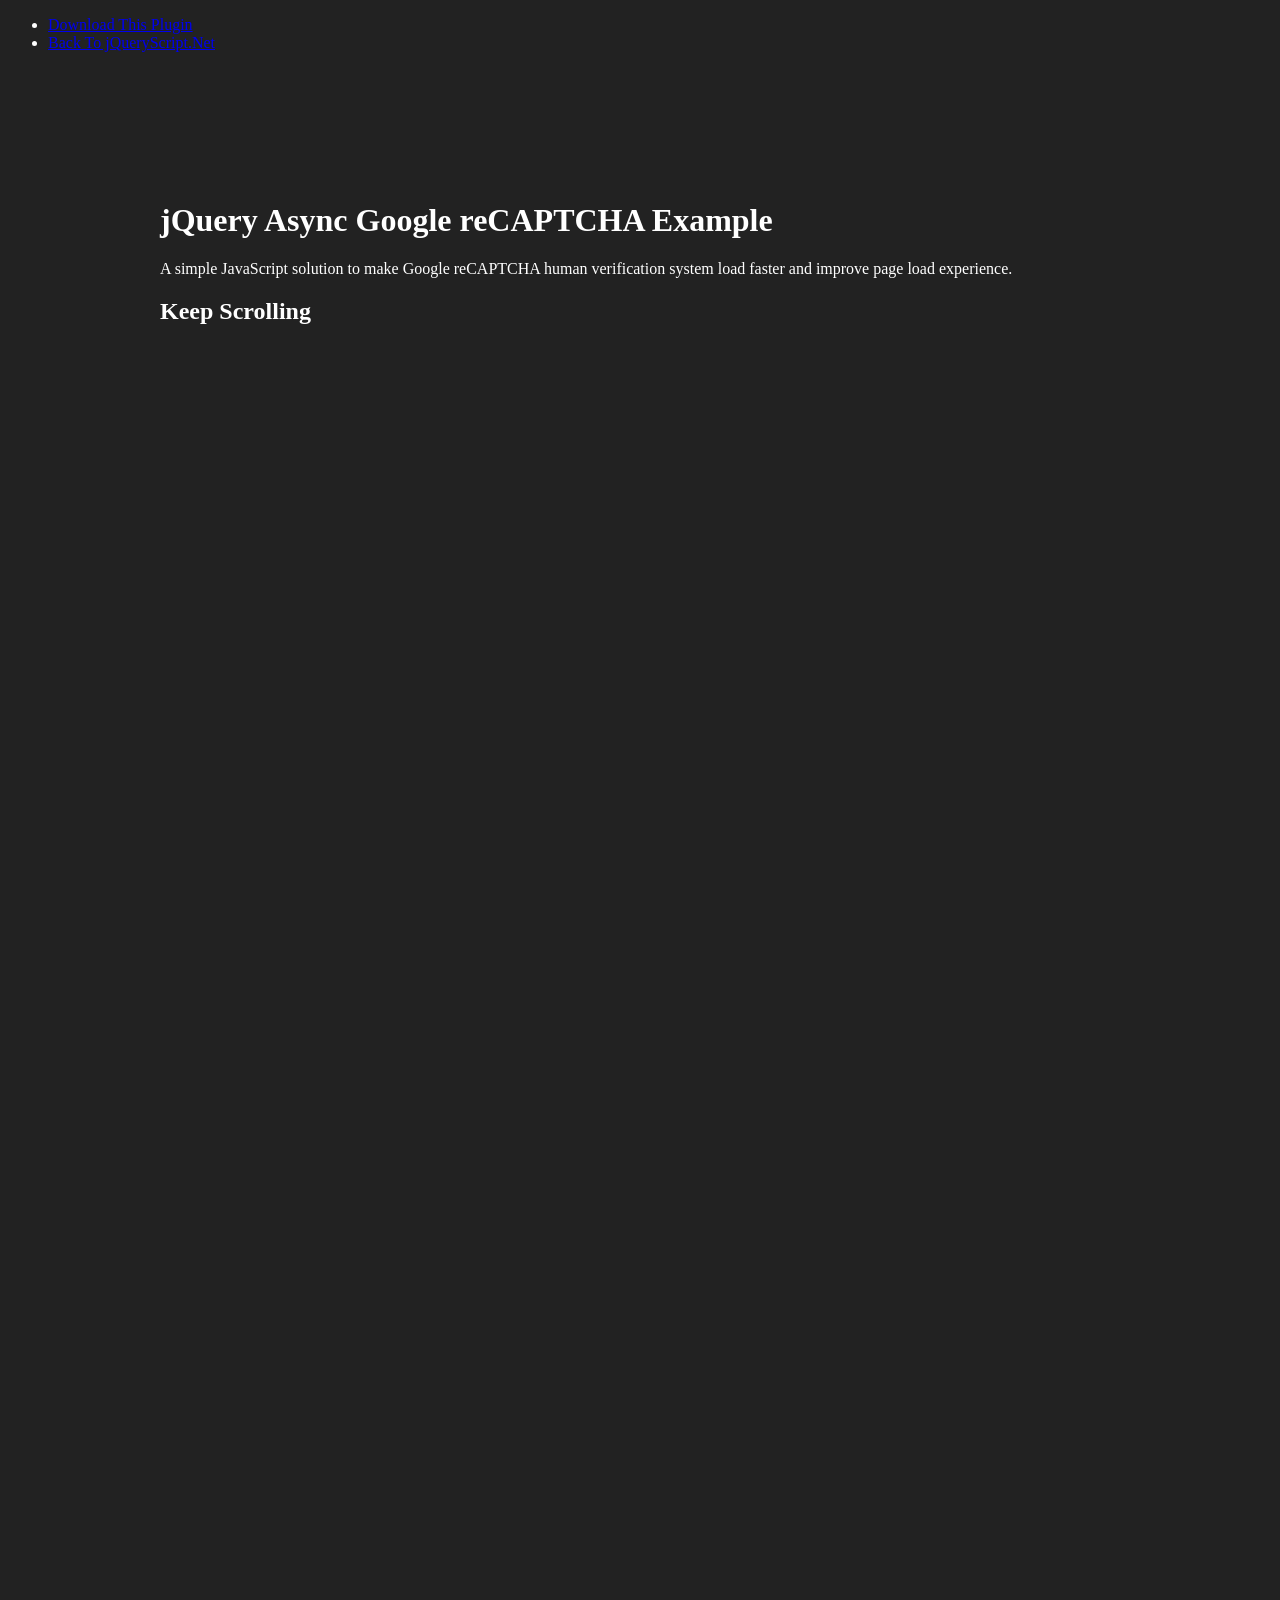
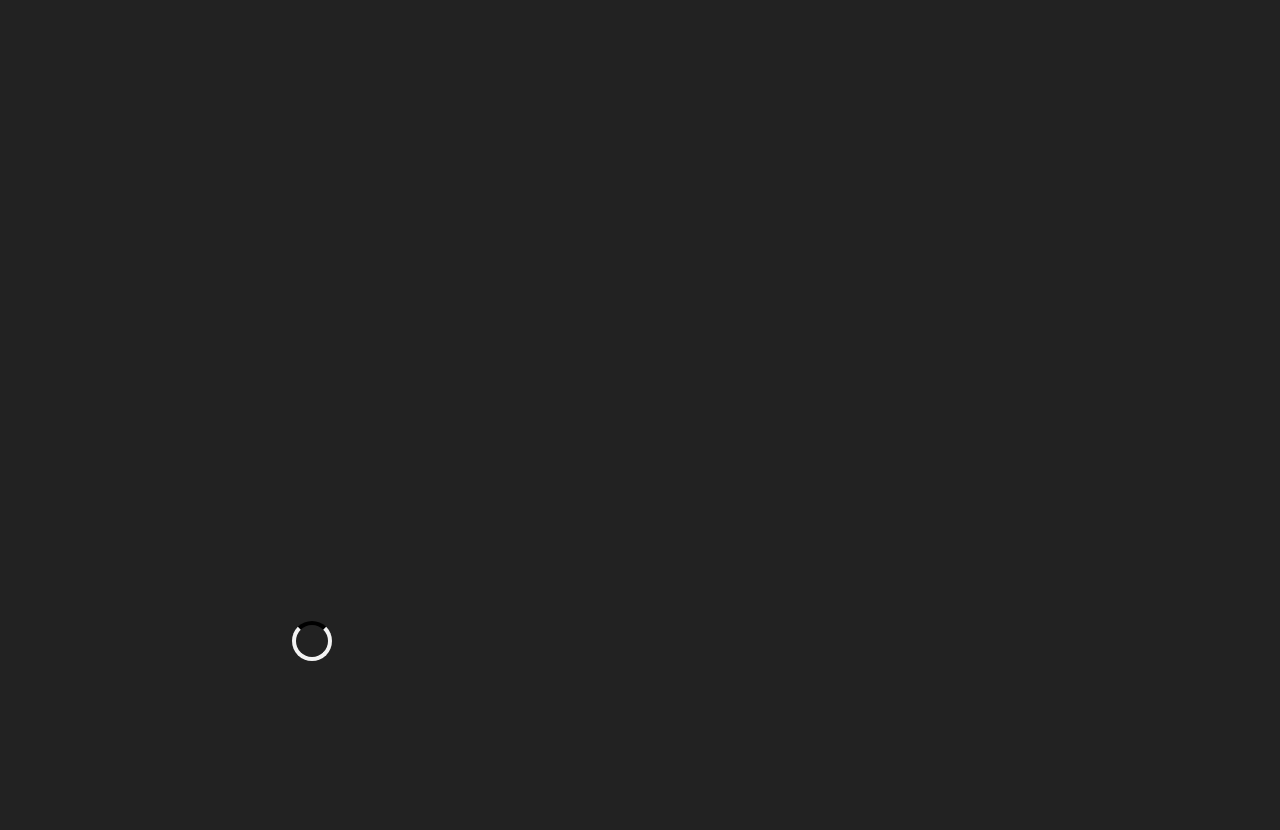
<file: js/google-recaptcha-async/index.html>
<!doctype html>
<html>
<head>
<meta charset="utf-8">
<meta http-equiv="X-UA-Compatible" content="IE=edge,chrome=1">
<meta name="viewport" content="width=device-width, initial-scale=1, shrink-to-fit=no">
<title>jQuery Async Google reCAPTCHA Example</title>
<link href="https://www.jqueryscript.net/css/jquerysctipttop.css" rel="stylesheet" type="text/css">
<link href="css/async-google-recaptcha-all.css?v2" rel="stylesheet">
<style>
  body { background: #222; color: #fff; }
  .box { height: 2000px;  }
  .container { margin: 150px auto; max-width: 960px; }
  .demo { margin-bottom: 150px; }
  .g-recaptcha { height: 78px; min-height: 78px; }
  </style>
</head>

<body><div id="jquery-script-menu">
<div class="jquery-script-center">
<ul>
<li><a href="https://www.jqueryscript.net/loading/google-recaptcha-async.html">Download This Plugin</a></li>
<li><a href="https://www.jqueryscript.net/">Back To jQueryScript.Net</a></li>
</ul><div id="carbon-block"></div>
<div class="jquery-script-ads"><script type="text/javascript"><!--
google_ad_client = "ca-pub-2783044520727903";
/* jQuery_demo */
google_ad_slot = "2780937993";
google_ad_width = 728;
google_ad_height = 90;
//-->
</script>
<script type="text/javascript"
src="https://pagead2.googlesyndication.com/pagead/show_ads.js">
</script></div>
<div class="jquery-script-clear"></div>
</div>
</div>
  <script>
try {
  fetch(new Request("https://pagead2.googlesyndication.com/pagead/js/adsbygoogle.js", { method: 'HEAD', mode: 'no-cors' })).then(function(response) {
    return true;
  }).catch(function(e) {
    var carbonScript = document.createElement("script");
    carbonScript.src = "//cdn.carbonads.com/carbon.js?serve=CK7DKKQU&placement=wwwjqueryscriptnet";
    carbonScript.id = "_carbonads_js";
    document.getElementById("carbon-block").appendChild(carbonScript);
  });
} catch (error) {
  console.log(error);
}
</script>
  <div class="container">
  <div class="box"><h1>jQuery Async Google reCAPTCHA Example</h1><p>A simple JavaScript solution to make Google reCAPTCHA human verification system load faster and improve page load experience.</p><h2>Keep Scrolling</h2></div>
  <div class="demo">
  <div class="g-recaptcha" data-sitekey="6LftA-cUAAAAAPcguaTFWTArQHkv_6kdkCNeWE-Y"></div>
</div>
</div>
<script src="https://code.jquery.com/jquery-3.4.1.min.js" integrity="sha384-vk5WoKIaW/vJyUAd9n/wmopsmNhiy+L2Z+SBxGYnUkunIxVxAv/UtMOhba/xskxh" crossorigin="anonymous"></script>
<script src="js/async-google-recaptcha.js?v5"></script>
<script>
  $('.g-recaptcha').asyncReCAPTCHA({
    spinner: {
    attach: true,
    remove: true
  }
  });
</script>
</body>
</html>
</file>
<file: js/google-recaptcha-async/css/async-google-recaptcha-all.css>
/******************************************************
*                                                     *
*   Async reCAPTCHA - jQuery Plugin                   *
*                                                     *
*   Purpose: This project contains a simple and       *
*            full configurable jQuery plugin which    *
*            asynchronously loads one or multiple     *
*            Google reCAPTCHA v2 instances located    *
*            on a page. The load is triggered when    *
*            the reCAPTCHA is scrolled into viewport. *
*                                                     *
*   Author: Andreas Kar (thex) <andreas.kar@gmx.at>   *
*   Repository: https://git.io/JvyqU                  *
*                                                     *
******************************************************/

/* apply styling on reCAPTCHA container to make it working with spinner */
.g-recaptcha {
  min-height: 78px;
  position: relative;
  z-index: 2;
}

/* Spinner container with same size as reCAPTCHA */
.async-recaptcha-spinner-ctn {
  min-height: 78px;
  display: inline-block;
  position: absolute;
  min-width: 304px;
}

/* Default styles for centering spinner and built-in spinner */
.async-recaptcha-spinner {
  position: absolute !important;
  margin: auto !important;
  top:0;
  bottom: 0;
  left: 0;
  right: 0;
  z-index: 1;
}

/* credits @ https://www.w3schools.com/howto/howto_css_loader.asp */
.async-recaptcha-spinner.simple-spinner {
  border: 0.25em solid #f3f3f3;
  border-radius: 50%;
  border-top: 0.25em solid #000;
  width: 2rem;
  height: 2rem;
  -webkit-animation: simple-spin 0.75s linear infinite; /* Safari */
  animation: simple-spin 0.75s linear infinite;
}

/* Safari */
@-webkit-keyframes simple-spin {
  0% { -webkit-transform: rotate(0deg); }
  100% { -webkit-transform: rotate(360deg); }
}

@keyframes simple-spin {
  0% { transform: rotate(0deg); }
  100% { transform: rotate(360deg); }
}

/* Loading.io CSS spinner, credits @ https://github.com/loadingio/css-spinner/ */

/* circle */
.async-recaptcha-spinner.lds-circle {
  display: inline-block;
  width: 32px;
  height: 32px;
  margin: 8px;
  border-radius: 50%;
  background: #000;
  animation: lds-circle 2.4s cubic-bezier(0, 0.2, 0.8, 1) infinite;
}

/* default */
.async-recaptcha-spinner.lds-default {
  display: inline-block;
  position: relative;
  width: 80px;
  height: 80px;
  transform: scale(0.5);
}
.async-recaptcha-spinner.lds-default div {
  position: absolute;
  width: 6px;
  height: 6px;
  background: #000;
  border-radius: 50%;
  animation: lds-default 1.2s linear infinite;
}
.async-recaptcha-spinner.lds-default div:nth-child(1) {
  animation-delay: 0s;
  top: 37px;
  left: 66px;
}
.async-recaptcha-spinner.lds-default div:nth-child(2) {
  animation-delay: -0.1s;
  top: 22px;
  left: 62px;
}
.async-recaptcha-spinner.lds-default div:nth-child(3) {
  animation-delay: -0.2s;
  top: 11px;
  left: 52px;
}
.async-recaptcha-spinner.lds-default div:nth-child(4) {
  animation-delay: -0.3s;
  top: 7px;
  left: 37px;
}
.async-recaptcha-spinner.lds-default div:nth-child(5) {
  animation-delay: -0.4s;
  top: 11px;
  left: 22px;
}
.async-recaptcha-spinner.lds-default div:nth-child(6) {
  animation-delay: -0.5s;
  top: 22px;
  left: 11px;
}
.async-recaptcha-spinner.lds-default div:nth-child(7) {
  animation-delay: -0.6s;
  top: 37px;
  left: 7px;
}
.async-recaptcha-spinner.lds-default div:nth-child(8) {
  animation-delay: -0.7s;
  top: 52px;
  left: 11px;
}
.async-recaptcha-spinner.lds-default div:nth-child(9) {
  animation-delay: -0.8s;
  top: 62px;
  left: 22px;
}
.async-recaptcha-spinner.lds-default div:nth-child(10) {
  animation-delay: -0.9s;
  top: 66px;
  left: 37px;
}
.async-recaptcha-spinner.lds-default div:nth-child(11) {
  animation-delay: -1s;
  top: 62px;
  left: 52px;
}
.async-recaptcha-spinner.lds-default div:nth-child(12) {
  animation-delay: -1.1s;
  top: 52px;
  left: 62px;
}

/* dual ring */
.async-recaptcha-spinner.lds-dual-ring {
  display: inline-block;
  width: 80px;
  height: 80px;
  transform: scale(0.5);
}
.async-recaptcha-spinner.lds-dual-ring:after {
  content: " ";
  display: block;
  width: 64px;
  height: 64px;
  margin: 8px;
  border-radius: 50%;
  border: 6px solid #000;
  border-color: #000 transparent #000 transparent;
  animation: lds-dual-ring 1.2s linear infinite;
}

/* ellipsis */
.async-recaptcha-spinner.lds-ellipsis {
  display: inline-block;
  position: relative;
  width: 80px;
  height: 80px;
  transform: scale(0.5);
}
.async-recaptcha-spinner.lds-ellipsis div {
  position: absolute;
  top: 33px;
  width: 13px;
  height: 13px;
  border-radius: 50%;
  background: #000;
  animation-timing-function: cubic-bezier(0, 1, 1, 0);
}
.async-recaptcha-spinner.lds-ellipsis div:nth-child(1) {
  left: 8px;
  animation: lds-ellipsis1 0.6s infinite;
}
.async-recaptcha-spinner.lds-ellipsis div:nth-child(2) {
  left: 8px;
  animation: lds-ellipsis2 0.6s infinite;
}
.async-recaptcha-spinner.lds-ellipsis div:nth-child(3) {
  left: 32px;
  animation: lds-ellipsis2 0.6s infinite;
}
.async-recaptcha-spinner.lds-ellipsis div:nth-child(4) {
  left: 56px;
  animation: lds-ellipsis3 0.6s infinite;
}

/* facebook */
.async-recaptcha-spinner.lds-facebook {
  display: inline-block;
  position: relative;
  width: 80px;
  height: 80px;
  transform: scale(0.5);
}
.async-recaptcha-spinner.lds-facebook div {
  display: inline-block;
  position: absolute;
  left: 8px;
  width: 16px;
  background: #000;
  animation: lds-facebook 1.2s cubic-bezier(0, 0.5, 0.5, 1) infinite;
}
.async-recaptcha-spinner.lds-facebook div:nth-child(1) {
  left: 8px;
  animation-delay: -0.24s;
}
.async-recaptcha-spinner.lds-facebook div:nth-child(2) {
  left: 32px;
  animation-delay: -0.12s;
}
.async-recaptcha-spinner.lds-facebook div:nth-child(3) {
  left: 56px;
  animation-delay: 0;
}

/* grid */
.async-recaptcha-spinner.lds-grid {
  display: inline-block;
  position: relative;
  width: 80px;
  height: 80px;
  transform: scale(0.5);
}
.async-recaptcha-spinner.lds-grid div {
  position: absolute;
  width: 16px;
  height: 16px;
  border-radius: 50%;
  background: #000;
  animation: lds-grid 1.2s linear infinite;
}
.async-recaptcha-spinner.lds-grid div:nth-child(1) {
  top: 8px;
  left: 8px;
  animation-delay: 0s;
}
.async-recaptcha-spinner.lds-grid div:nth-child(2) {
  top: 8px;
  left: 32px;
  animation-delay: -0.4s;
}
.async-recaptcha-spinner.lds-grid div:nth-child(3) {
  top: 8px;
  left: 56px;
  animation-delay: -0.8s;
}
.async-recaptcha-spinner.lds-grid div:nth-child(4) {
  top: 32px;
  left: 8px;
  animation-delay: -0.4s;
}
.async-recaptcha-spinner.lds-grid div:nth-child(5) {
  top: 32px;
  left: 32px;
  animation-delay: -0.8s;
}
.async-recaptcha-spinner.lds-grid div:nth-child(6) {
  top: 32px;
  left: 56px;
  animation-delay: -1.2s;
}
.async-recaptcha-spinner.lds-grid div:nth-child(7) {
  top: 56px;
  left: 8px;
  animation-delay: -0.8s;
}
.async-recaptcha-spinner.lds-grid div:nth-child(8) {
  top: 56px;
  left: 32px;
  animation-delay: -1.2s;
}
.async-recaptcha-spinner.lds-grid div:nth-child(9) {
  top: 56px;
  left: 56px;
  animation-delay: -1.6s;
}

/* heart */
.async-recaptcha-spinner.lds-heart {
  display: inline-block;
  position: relative;
  width: 80px;
  height: 80px;
  transform: rotate(45deg) scale(0.5);
  transform-origin: 40px 40px;
}
.async-recaptcha-spinner.lds-heart div {
  top: 32px;
  left: 32px;
  position: absolute;
  width: 32px;
  height: 32px;
  background: #000;
  animation: lds-heart 1.2s infinite cubic-bezier(0.215, 0.61, 0.355, 1);
}
.async-recaptcha-spinner.lds-heart div:after,
.async-recaptcha-spinner.lds-heart div:before {
  content: " ";
  position: absolute;
  display: block;
  width: 32px;
  height: 32px;
  background: #000;
}
.async-recaptcha-spinner.lds-heart div:before {
  left: -24px;
  border-radius: 50% 0 0 50%;
}
.async-recaptcha-spinner.lds-heart div:after {
  top: -24px;
  border-radius: 50% 50% 0 0;
}

/* hourglass */
.async-recaptcha-spinner.lds-hourglass {
  display: inline-block;
  position: relative;
  width: 80px;
  height: 80px;
  transform: scale(0.5);
}
.async-recaptcha-spinner.lds-hourglass:after {
  content: " ";
  display: block;
  border-radius: 50%;
  width: 0;
  height: 0;
  margin: 8px;
  box-sizing: border-box;
  border: 32px solid #000;
  border-color: #000 transparent #000 transparent;
  animation: lds-hourglass 1.2s infinite;
}

/* ring */
.async-recaptcha-spinner.lds-ring {
  display: inline-block;
  position: relative;
  width: 80px;
  height: 80px;
  transform: scale(0.5);
}
.async-recaptcha-spinner.lds-ring div {
  box-sizing: border-box;
  display: block;
  position: absolute;
  width: 64px;
  height: 64px;
  margin: 8px;
  border: 8px solid #000;
  border-radius: 50%;
  animation: lds-ring 1.2s cubic-bezier(0.5, 0, 0.5, 1) infinite;
  border-color: #000 transparent transparent transparent;
}
.async-recaptcha-spinner.lds-ring div:nth-child(1) {
  animation-delay: -0.45s;
}
.async-recaptcha-spinner.lds-ring div:nth-child(2) {
  animation-delay: -0.3s;
}
.async-recaptcha-spinner.lds-ring div:nth-child(3) {
  animation-delay: -0.15s;
}

/* ripple */
.async-recaptcha-spinner.lds-ripple {
  display: inline-block;
  position: relative;
  width: 80px;
  height: 80px;
  transform: scale(0.5);
}
.async-recaptcha-spinner.lds-ripple div {
  position: absolute;
  border: 4px solid #000;
  opacity: 1;
  border-radius: 50%;
  animation: lds-ripple 1s cubic-bezier(0, 0.2, 0.8, 1) infinite;
}
.async-recaptcha-spinner.lds-ripple div:nth-child(2) {
  animation-delay: -0.5s;
}

/* roller */
.async-recaptcha-spinner.lds-roller {
  display: inline-block;
  position: relative;
  width: 80px;
  height: 80px;
  transform: scale(0.6);
}
.async-recaptcha-spinner.lds-roller div {
  animation: lds-roller 1.2s cubic-bezier(0.5, 0, 0.5, 1) infinite;
  transform-origin: 40px 40px;
}
.async-recaptcha-spinner.lds-roller div:after {
  content: " ";
  display: block;
  position: absolute;
  width: 7px;
  height: 7px;
  border-radius: 50%;
  background: #000;
  margin: -4px 0 0 -4px;
}
.async-recaptcha-spinner.lds-roller div:nth-child(1) {
  animation-delay: -0.036s;
}
.async-recaptcha-spinner.lds-roller div:nth-child(1):after {
  top: 63px;
  left: 63px;
}
.async-recaptcha-spinner.lds-roller div:nth-child(2) {
  animation-delay: -0.072s;
}
.async-recaptcha-spinner.lds-roller div:nth-child(2):after {
  top: 68px;
  left: 56px;
}
.async-recaptcha-spinner.lds-roller div:nth-child(3) {
  animation-delay: -0.108s;
}
.async-recaptcha-spinner.lds-roller div:nth-child(3):after {
  top: 71px;
  left: 48px;
}
.async-recaptcha-spinner.lds-roller div:nth-child(4) {
  animation-delay: -0.144s;
}
.async-recaptcha-spinner.lds-roller div:nth-child(4):after {
  top: 72px;
  left: 40px;
}
.async-recaptcha-spinner.lds-roller div:nth-child(5) {
  animation-delay: -0.18s;
}
.async-recaptcha-spinner.lds-roller div:nth-child(5):after {
  top: 71px;
  left: 32px;
}
.async-recaptcha-spinner.lds-roller div:nth-child(6) {
  animation-delay: -0.216s;
}
.async-recaptcha-spinner.lds-roller div:nth-child(6):after {
  top: 68px;
  left: 24px;
}
.async-recaptcha-spinner.lds-roller div:nth-child(7) {
  animation-delay: -0.252s;
}
.async-recaptcha-spinner.lds-roller div:nth-child(7):after {
  top: 63px;
  left: 17px;
}
.async-recaptcha-spinner.lds-roller div:nth-child(8) {
  animation-delay: -0.288s;
}
.async-recaptcha-spinner.lds-roller div:nth-child(8):after {
  top: 56px;
  left: 12px;
}

/* spinner */
.async-recaptcha-spinner.lds-spinner {
  color: official;
  display: inline-block;
  position: relative;
  width: 80px;
  height: 80px;
  transform: scale(0.5);
}
.async-recaptcha-spinner.lds-spinner div {
  transform-origin: 40px 40px;
  animation: lds-spinner 1.2s linear infinite;
}
.async-recaptcha-spinner.lds-spinner div:after {
  content: " ";
  display: block;
  position: absolute;
  top: 3px;
  left: 37px;
  width: 6px;
  height: 18px;
  border-radius: 20%;
  background: #000;
}
.async-recaptcha-spinner.lds-spinner div:nth-child(1) {
  transform: rotate(0deg);
  animation-delay: -1.1s;
}
.async-recaptcha-spinner.lds-spinner div:nth-child(2) {
  transform: rotate(30deg);
  animation-delay: -1s;
}
.async-recaptcha-spinner.lds-spinner div:nth-child(3) {
  transform: rotate(60deg);
  animation-delay: -0.9s;
}
.async-recaptcha-spinner.lds-spinner div:nth-child(4) {
  transform: rotate(90deg);
  animation-delay: -0.8s;
}
.async-recaptcha-spinner.lds-spinner div:nth-child(5) {
  transform: rotate(120deg);
  animation-delay: -0.7s;
}
.async-recaptcha-spinner.lds-spinner div:nth-child(6) {
  transform: rotate(150deg);
  animation-delay: -0.6s;
}
.async-recaptcha-spinner.lds-spinner div:nth-child(7) {
  transform: rotate(180deg);
  animation-delay: -0.5s;
}
.async-recaptcha-spinner.lds-spinner div:nth-child(8) {
  transform: rotate(210deg);
  animation-delay: -0.4s;
}
.async-recaptcha-spinner.lds-spinner div:nth-child(9) {
  transform: rotate(240deg);
  animation-delay: -0.3s;
}
.async-recaptcha-spinner.lds-spinner div:nth-child(10) {
  transform: rotate(270deg);
  animation-delay: -0.2s;
}
.async-recaptcha-spinner.lds-spinner div:nth-child(11) {
  transform: rotate(300deg);
  animation-delay: -0.1s;
}
.async-recaptcha-spinner.lds-spinner div:nth-child(12) {
  transform: rotate(330deg);
  animation-delay: 0s;
}

/* CSS-Loader CSS spinner, credits @ https://github.com/lukehaas/css-loaders */

/* load1 */
.async-recaptcha-spinner.load1.loader,
.async-recaptcha-spinner.load1.loader:before,
.async-recaptcha-spinner.load1.loader:after {
  background: #000;
  -webkit-animation: load1 1s infinite ease-in-out;
  animation: load1 1s infinite ease-in-out;
  width: 1em;
  height: 4em;
}
.async-recaptcha-spinner.load1.loader {
  color: #000;
  text-indent: -9999em;
  margin: 88px auto;
  position: relative;
  font-size: 11px;
  -webkit-transform: translateZ(0) scale(0.4);
  -ms-transform: translateZ(0) scale(0.4);
  transform: translateZ(0) scale(0.4);
  -webkit-animation-delay: -0.16s;
  animation-delay: -0.16s;
}
.async-recaptcha-spinner.load1.loader:before,
.async-recaptcha-spinner.load1.loader:after {
  position: absolute;
  top: 0;
  content: '';
}
.async-recaptcha-spinner.load1.loader:before {
  left: -1.5em;
  -webkit-animation-delay: -0.32s;
  animation-delay: -0.32s;
}
.async-recaptcha-spinner.load1.loader:after {
  left: 1.5em;
}

/* load2 */
.async-recaptcha-spinner.load2.loader,
.async-recaptcha-spinner.load2.loader:before,
.async-recaptcha-spinner.load2.loader:after {
  border-radius: 50%;
}
.async-recaptcha-spinner.load2.loader {
  color: #000;
  font-size: 11px;
  text-indent: -99999em;
  margin: 55px auto;
  position: relative;
  width: 10em;
  height: 10em;
  box-shadow: inset 0 0 0 1em;
  -webkit-transform: translateZ(0) scale(0.3);
  -ms-transform: translateZ(0) scale(0.3);
  transform: translateZ(0) scale(0.3);
}
.async-recaptcha-spinner.load2.loader:before,
.async-recaptcha-spinner.load2.loader:after {
  position: absolute;
  content: '';
}
.async-recaptcha-spinner.load2.loader:before {
  width: 5.2em;
  height: 10.2em;
  background: #fff;
  border-radius: 10.2em 0 0 10.2em;
  top: -0.1em;
  left: -0.1em;
  -webkit-transform-origin: 5.1em 5.1em;
  transform-origin: 5.1em 5.1em;
  -webkit-animation: load2 2s infinite ease 1.5s;
  animation: load2 2s infinite ease 1.5s;
}
.async-recaptcha-spinner.load2.loader:after {
  width: 5.2em;
  height: 10.2em;
  background: #fff;
  border-radius: 0 10.2em 10.2em 0;
  top: -0.1em;
  left: 4.9em;
  -webkit-transform-origin: 0.1em 5.1em;
  transform-origin: 0.1em 5.1em;
  -webkit-animation: load2 2s infinite ease;
  animation: load2 2s infinite ease;
}

/* load3 */
.async-recaptcha-spinner.load3.loader {
  font-size: 10px;
  margin: 50px auto;
  text-indent: -9999em;
  width: 3.3em;
  height: 3.3em;
  border-radius: 50%;
  background: #000;
  background: -moz-linear-gradient(left, #000 10%, rgba(255, 255, 255, 0) 42%);
  background: -webkit-linear-gradient(left, #000 10%, rgba(255, 255, 255, 0) 42%);
  background: -o-linear-gradient(left, #000 10%, rgba(255, 255, 255, 0) 42%);
  background: -ms-linear-gradient(left, #000 10%, rgba(255, 255, 255, 0) 42%);
  background: linear-gradient(to right, #000 10%, rgba(255, 255, 255, 0) 42%);
  position: relative;
  -webkit-animation: load3 1.4s infinite linear;
  animation: load3 1.4s infinite linear;
  -webkit-transform: translateZ(0);
  -ms-transform: translateZ(0);
  transform: translateZ(0);
}
.async-recaptcha-spinner.load3.loader:before {
  width: 50%;
  height: 50%;
  background: #000;
  border-radius: 100% 0 0 0;
  position: absolute;
  top: 0;
  left: 0;
  content: '';
}
.async-recaptcha-spinner.load3.loader:after {
  background: #fff;
  width: 75%;
  height: 75%;
  border-radius: 50%;
  content: '';
  margin: auto;
  position: absolute;
  top: 0;
  left: 0;
  bottom: 0;
  right: 0;
}

/* load4 */
.async-recaptcha-spinner.load4.loader {
  color: #000;
  font-size: 6px;
  margin: 100px auto;
  width: 0.625em;
  height: 0.625em;
  border-radius: 50%;
  position: relative;
  text-indent: -9999em;
  -webkit-animation: load4 1.3s infinite linear;
  animation: load4 1.3s infinite linear;
  -webkit-transform: translateZ(0);
  -ms-transform: translateZ(0);
  transform: translateZ(0);
}

/* load5 */
.async-recaptcha-spinner.load5.loader {
  margin: 100px auto;
  font-size: 7px;
  width: 0.625em;
  height: 0.625em;
  border-radius: 50%;
  position: relative;
  text-indent: -9999em;
  -webkit-animation: load5 1.1s infinite ease;
  animation: load5 1.1s infinite ease;
  -webkit-transform: translateZ(0);
  -ms-transform: translateZ(0);
  transform: translateZ(0);
}

/* load6 */
.async-recaptcha-spinner.load6.loader {
  color: #000;
  font-size: 26px;
  text-indent: -9999em;
  overflow: hidden;
  width: 1em;
  height: 1em;
  border-radius: 50%;
  margin: 72px auto;
  position: relative;
  -webkit-transform: translateZ(0);
  -ms-transform: translateZ(0);
  transform: translateZ(0);
  -webkit-animation: load6 1.7s infinite ease, round 1.7s infinite ease;
  animation: load6 1.7s infinite ease, round 1.7s infinite ease;
}

/* load7 */
.async-recaptcha-spinner.load7.loader,
.async-recaptcha-spinner.load7.loader:before,
.async-recaptcha-spinner.load7.loader:after {
  border-radius: 50%;
  width: 2.5em;
  height: 2.5em;
  -webkit-animation-fill-mode: both;
  animation-fill-mode: both;
  -webkit-animation: load7 1.8s infinite ease-in-out;
  animation: load7 1.8s infinite ease-in-out;
}
.async-recaptcha-spinner.load7.loader{
  color: #000;
  font-size: 3px;
  margin: 80px auto;
  position: relative;
  text-indent: -9999em;
  -webkit-transform: translateZ(0);
  -ms-transform: translateZ(0);
  transform: translateZ(0);
  -webkit-animation-delay: -0.16s;
  animation-delay: -0.16s;
}
.async-recaptcha-spinner.load7.loader:before,
.async-recaptcha-spinner.load7.loader:after {
  content: '';
  position: absolute;
  top: 0;
}
.async-recaptcha-spinner.load7.loader:before {
  left: -3.5em;
  -webkit-animation-delay: -0.32s;
  animation-delay: -0.32s;
}
.async-recaptcha-spinner.load7.loader:after {
  left: 3.5em;
}

/* load8 */
.async-recaptcha-spinner.load8.loader,
.async-recaptcha-spinner.load8.loader:after {
  border-radius: 50%;
  width: 10em;
  height: 10em;
}
.async-recaptcha-spinner.load8.loader {
  margin: 60px auto;
  font-size: 3px;
  position: relative;
  text-indent: -9999em;
  border-top: 1.1em solid rgba(255, 255, 255, 0.2);
  border-right: 1.1em solid rgba(255, 255, 255, 0.2);
  border-bottom: 1.1em solid rgba(255, 255, 255, 0.2);
  border-left: 1.1em solid #000;
  -webkit-transform: translateZ(0);
  -ms-transform: translateZ(0);
  transform: translateZ(0);
  -webkit-animation: load8 1.1s infinite linear;
  animation: load8 1.1s infinite linear;
}

/* Loading.io CSS spinner animations */

/* circle */
@keyframes lds-circle {
  0%, 100% {
    animation-timing-function: cubic-bezier(0.5, 0, 1, 0.5);
  }
  0% {
    transform: rotateY(0deg);
  }
  50% {
    transform: rotateY(1800deg);
    animation-timing-function: cubic-bezier(0, 0.5, 0.5, 1);
  }
  100% {
    transform: rotateY(3600deg);
  }
}

/* default */
@keyframes lds-default {
  0%, 20%, 80%, 100% {
    transform: scale(1);
  }
  50% {
    transform: scale(1.5);
  }
}

/* dual ring */
@keyframes lds-dual-ring {
  0% {
    transform: rotate(0deg);
  }
  100% {
    transform: rotate(360deg);
  }
}

/* ellipsis */
@keyframes lds-ellipsis1 {
  0% {
    transform: scale(0);
  }
  100% {
    transform: scale(1);
  }
}

@keyframes lds-ellipsis3 {
  0% {
    transform: scale(1);
  }
  100% {
    transform: scale(0);
  }
}
@keyframes lds-ellipsis2 {
  0% {
    transform: translate(0, 0);
  }
  100% {
    transform: translate(24px, 0);
  }
}

/* facebook */
@keyframes lds-facebook {
  0% {
    top: 8px;
    height: 64px;
  }
  50%, 100% {
    top: 24px;
    height: 32px;
  }
}

/* grid */ 
@keyframes lds-grid {
  0%, 100% {
    opacity: 1;
  }
  50% {
    opacity: 0.5;
  }
}

/* heart */
@keyframes lds-heart {
  0% {
    transform: scale(0.95);
  }
  5% {
    transform: scale(1.1);
  }
  39% {
    transform: scale(0.85);
  }
  45% {
    transform: scale(1);
  }
  60% {
    transform: scale(0.95);
  }
  100% {
    transform: scale(0.9);
  }
}

/* hourglass */
@keyframes lds-hourglass {
  0% {
    transform: rotate(0);
    animation-timing-function: cubic-bezier(0.55, 0.055, 0.675, 0.19);
  }
  50% {
    transform: rotate(900deg);
    animation-timing-function: cubic-bezier(0.215, 0.61, 0.355, 1);
  }
  100% {
    transform: rotate(1800deg);
  }
}

/* ring */
@keyframes lds-ring {
  0% {
    transform: rotate(0deg);
  }
  100% {
    transform: rotate(360deg);
  }
}

/* ripple */
@keyframes lds-ripple {
  0% {
    top: 36px;
    left: 36px;
    width: 0;
    height: 0;
    opacity: 1;
  }
  100% {
    top: 0px;
    left: 0px;
    width: 72px;
    height: 72px;
    opacity: 0;
  }
}

/* roller */
@keyframes lds-roller {
  0% {
    transform: rotate(0deg);
  }
  100% {
    transform: rotate(360deg);
  }
}

/* spinner */
@keyframes lds-spinner {
  0% {
    opacity: 1;
  }
  100% {
    opacity: 0;
  }
}

/* CSS-Loader CSS spinner animations */

/* load1 */
@-webkit-keyframes load1 {
  0%,
  80%,
  100% {
    box-shadow: 0 0;
    height: 4em;
  }
  40% {
    box-shadow: 0 -2em;
    height: 5em;
  }
}
@keyframes load1 {
  0%,
  80%,
  100% {
    box-shadow: 0 0;
    height: 4em;
  }
  40% {
    box-shadow: 0 -2em;
    height: 5em;
  }
}

/* load2 */
@-webkit-keyframes load2 {
  0% {
    -webkit-transform: rotate(0deg);
    transform: rotate(0deg);
  }
  100% {
    -webkit-transform: rotate(360deg);
    transform: rotate(360deg);
  }
}
@keyframes load2 {
  0% {
    -webkit-transform: rotate(0deg);
    transform: rotate(0deg);
  }
  100% {
    -webkit-transform: rotate(360deg);
    transform: rotate(360deg);
  }
}

/* load3 */
@-webkit-keyframes load3 {
  0% {
    -webkit-transform: rotate(0deg);
    transform: rotate(0deg);
  }
  100% {
    -webkit-transform: rotate(360deg);
    transform: rotate(360deg);
  }
}
@keyframes load3 {
  0% {
    -webkit-transform: rotate(0deg);
    transform: rotate(0deg);
  }
  100% {
    -webkit-transform: rotate(360deg);
    transform: rotate(360deg);
  }
}

/* load4 */
@-webkit-keyframes load4 {
  0%,
  100% {
    box-shadow: 0 -3em 0 0.2em, 2em -2em 0 0em, 3em 0 0 -1em, 2em 2em 0 -1em, 0 3em 0 -1em, -2em 2em 0 -1em, -3em 0 0 -1em, -2em -2em 0 0;
  }
  12.5% {
    box-shadow: 0 -3em 0 0, 2em -2em 0 0.2em, 3em 0 0 0, 2em 2em 0 -1em, 0 3em 0 -1em, -2em 2em 0 -1em, -3em 0 0 -1em, -2em -2em 0 -1em;
  }
  25% {
    box-shadow: 0 -3em 0 -0.5em, 2em -2em 0 0, 3em 0 0 0.2em, 2em 2em 0 0, 0 3em 0 -1em, -2em 2em 0 -1em, -3em 0 0 -1em, -2em -2em 0 -1em;
  }
  37.5% {
    box-shadow: 0 -3em 0 -1em, 2em -2em 0 -1em, 3em 0em 0 0, 2em 2em 0 0.2em, 0 3em 0 0em, -2em 2em 0 -1em, -3em 0em 0 -1em, -2em -2em 0 -1em;
  }
  50% {
    box-shadow: 0 -3em 0 -1em, 2em -2em 0 -1em, 3em 0 0 -1em, 2em 2em 0 0em, 0 3em 0 0.2em, -2em 2em 0 0, -3em 0em 0 -1em, -2em -2em 0 -1em;
  }
  62.5% {
    box-shadow: 0 -3em 0 -1em, 2em -2em 0 -1em, 3em 0 0 -1em, 2em 2em 0 -1em, 0 3em 0 0, -2em 2em 0 0.2em, -3em 0 0 0, -2em -2em 0 -1em;
  }
  75% {
    box-shadow: 0em -3em 0 -1em, 2em -2em 0 -1em, 3em 0em 0 -1em, 2em 2em 0 -1em, 0 3em 0 -1em, -2em 2em 0 0, -3em 0em 0 0.2em, -2em -2em 0 0;
  }
  87.5% {
    box-shadow: 0em -3em 0 0, 2em -2em 0 -1em, 3em 0 0 -1em, 2em 2em 0 -1em, 0 3em 0 -1em, -2em 2em 0 0, -3em 0em 0 0, -2em -2em 0 0.2em;
  }
}
@keyframes load4 {
  0%,
  100% {
    box-shadow: 0 -3em 0 0.2em, 2em -2em 0 0em, 3em 0 0 -1em, 2em 2em 0 -1em, 0 3em 0 -1em, -2em 2em 0 -1em, -3em 0 0 -1em, -2em -2em 0 0;
  }
  12.5% {
    box-shadow: 0 -3em 0 0, 2em -2em 0 0.2em, 3em 0 0 0, 2em 2em 0 -1em, 0 3em 0 -1em, -2em 2em 0 -1em, -3em 0 0 -1em, -2em -2em 0 -1em;
  }
  25% {
    box-shadow: 0 -3em 0 -0.5em, 2em -2em 0 0, 3em 0 0 0.2em, 2em 2em 0 0, 0 3em 0 -1em, -2em 2em 0 -1em, -3em 0 0 -1em, -2em -2em 0 -1em;
  }
  37.5% {
    box-shadow: 0 -3em 0 -1em, 2em -2em 0 -1em, 3em 0em 0 0, 2em 2em 0 0.2em, 0 3em 0 0em, -2em 2em 0 -1em, -3em 0em 0 -1em, -2em -2em 0 -1em;
  }
  50% {
    box-shadow: 0 -3em 0 -1em, 2em -2em 0 -1em, 3em 0 0 -1em, 2em 2em 0 0em, 0 3em 0 0.2em, -2em 2em 0 0, -3em 0em 0 -1em, -2em -2em 0 -1em;
  }
  62.5% {
    box-shadow: 0 -3em 0 -1em, 2em -2em 0 -1em, 3em 0 0 -1em, 2em 2em 0 -1em, 0 3em 0 0, -2em 2em 0 0.2em, -3em 0 0 0, -2em -2em 0 -1em;
  }
  75% {
    box-shadow: 0em -3em 0 -1em, 2em -2em 0 -1em, 3em 0em 0 -1em, 2em 2em 0 -1em, 0 3em 0 -1em, -2em 2em 0 0, -3em 0em 0 0.2em, -2em -2em 0 0;
  }
  87.5% {
    box-shadow: 0em -3em 0 0, 2em -2em 0 -1em, 3em 0 0 -1em, 2em 2em 0 -1em, 0 3em 0 -1em, -2em 2em 0 0, -3em 0em 0 0, -2em -2em 0 0.2em;
  }
}

/* load5 */
@-webkit-keyframes load5 {
  0%,
  100% {
    box-shadow: 0em -2.6em 0em 0em #000, 1.8em -1.8em 0 0em rgba(0, 0, 0, 0.2), 2.5em 0em 0 0em rgba(0, 0, 0, 0.2), 1.75em 1.75em 0 0em rgba(0, 0, 0, 0.2), 0em 2.5em 0 0em rgba(0, 0, 0, 0.2), -1.8em 1.8em 0 0em rgba(0, 0, 0, 0.2), -2.6em 0em 0 0em rgba(0, 0, 0, 0.5), -1.8em -1.8em 0 0em rgba(0, 0, 0, 0.7);
  }
  12.5% {
    box-shadow: 0em -2.6em 0em 0em rgba(0, 0, 0, 0.7), 1.8em -1.8em 0 0em #000, 2.5em 0em 0 0em rgba(0, 0, 0, 0.2), 1.75em 1.75em 0 0em rgba(0, 0, 0, 0.2), 0em 2.5em 0 0em rgba(0, 0, 0, 0.2), -1.8em 1.8em 0 0em rgba(0, 0, 0, 0.2), -2.6em 0em 0 0em rgba(0, 0, 0, 0.2), -1.8em -1.8em 0 0em rgba(0, 0, 0, 0.5);
  }
  25% {
    box-shadow: 0em -2.6em 0em 0em rgba(0, 0, 0, 0.5), 1.8em -1.8em 0 0em rgba(0, 0, 0, 0.7), 2.5em 0em 0 0em #000, 1.75em 1.75em 0 0em rgba(0, 0, 0, 0.2), 0em 2.5em 0 0em rgba(0, 0, 0, 0.2), -1.8em 1.8em 0 0em rgba(0, 0, 0, 0.2), -2.6em 0em 0 0em rgba(0, 0, 0, 0.2), -1.8em -1.8em 0 0em rgba(0, 0, 0, 0.2);
  }
  37.5% {
    box-shadow: 0em -2.6em 0em 0em rgba(0, 0, 0, 0.2), 1.8em -1.8em 0 0em rgba(0, 0, 0, 0.5), 2.5em 0em 0 0em rgba(0, 0, 0, 0.7), 1.75em 1.75em 0 0em #000, 0em 2.5em 0 0em rgba(0, 0, 0, 0.2), -1.8em 1.8em 0 0em rgba(0, 0, 0, 0.2), -2.6em 0em 0 0em rgba(0, 0, 0, 0.2), -1.8em -1.8em 0 0em rgba(0, 0, 0, 0.2);
  }
  50% {
    box-shadow: 0em -2.6em 0em 0em rgba(0, 0, 0, 0.2), 1.8em -1.8em 0 0em rgba(0, 0, 0, 0.2), 2.5em 0em 0 0em rgba(0, 0, 0, 0.5), 1.75em 1.75em 0 0em rgba(0, 0, 0, 0.7), 0em 2.5em 0 0em #000, -1.8em 1.8em 0 0em rgba(0, 0, 0, 0.2), -2.6em 0em 0 0em rgba(0, 0, 0, 0.2), -1.8em -1.8em 0 0em rgba(0, 0, 0, 0.2);
  }
  62.5% {
    box-shadow: 0em -2.6em 0em 0em rgba(0, 0, 0, 0.2), 1.8em -1.8em 0 0em rgba(0, 0, 0, 0.2), 2.5em 0em 0 0em rgba(0, 0, 0, 0.2), 1.75em 1.75em 0 0em rgba(0, 0, 0, 0.5), 0em 2.5em 0 0em rgba(0, 0, 0, 0.7), -1.8em 1.8em 0 0em #000, -2.6em 0em 0 0em rgba(0, 0, 0, 0.2), -1.8em -1.8em 0 0em rgba(0, 0, 0, 0.2);
  }
  75% {
    box-shadow: 0em -2.6em 0em 0em rgba(0, 0, 0, 0.2), 1.8em -1.8em 0 0em rgba(0, 0, 0, 0.2), 2.5em 0em 0 0em rgba(0, 0, 0, 0.2), 1.75em 1.75em 0 0em rgba(0, 0, 0, 0.2), 0em 2.5em 0 0em rgba(0, 0, 0, 0.5), -1.8em 1.8em 0 0em rgba(0, 0, 0, 0.7), -2.6em 0em 0 0em #000, -1.8em -1.8em 0 0em rgba(0, 0, 0, 0.2);
  }
  87.5% {
    box-shadow: 0em -2.6em 0em 0em rgba(0, 0, 0, 0.2), 1.8em -1.8em 0 0em rgba(0, 0, 0, 0.2), 2.5em 0em 0 0em rgba(0, 0, 0, 0.2), 1.75em 1.75em 0 0em rgba(0, 0, 0, 0.2), 0em 2.5em 0 0em rgba(0, 0, 0, 0.2), -1.8em 1.8em 0 0em rgba(0, 0, 0, 0.5), -2.6em 0em 0 0em rgba(0, 0, 0, 0.7), -1.8em -1.8em 0 0em #000;
  }
}
@keyframes load5 {
  0%,
  100% {
    box-shadow: 0em -2.6em 0em 0em #000, 1.8em -1.8em 0 0em rgba(0, 0, 0, 0.2), 2.5em 0em 0 0em rgba(0, 0, 0, 0.2), 1.75em 1.75em 0 0em rgba(0, 0, 0, 0.2), 0em 2.5em 0 0em rgba(0, 0, 0, 0.2), -1.8em 1.8em 0 0em rgba(0, 0, 0, 0.2), -2.6em 0em 0 0em rgba(0, 0, 0, 0.5), -1.8em -1.8em 0 0em rgba(0, 0, 0, 0.7);
  }
  12.5% {
    box-shadow: 0em -2.6em 0em 0em rgba(0, 0, 0, 0.7), 1.8em -1.8em 0 0em #000, 2.5em 0em 0 0em rgba(0, 0, 0, 0.2), 1.75em 1.75em 0 0em rgba(0, 0, 0, 0.2), 0em 2.5em 0 0em rgba(0, 0, 0, 0.2), -1.8em 1.8em 0 0em rgba(0, 0, 0, 0.2), -2.6em 0em 0 0em rgba(0, 0, 0, 0.2), -1.8em -1.8em 0 0em rgba(0, 0, 0, 0.5);
  }
  25% {
    box-shadow: 0em -2.6em 0em 0em rgba(0, 0, 0, 0.5), 1.8em -1.8em 0 0em rgba(0, 0, 0, 0.7), 2.5em 0em 0 0em #000, 1.75em 1.75em 0 0em rgba(0, 0, 0, 0.2), 0em 2.5em 0 0em rgba(0, 0, 0, 0.2), -1.8em 1.8em 0 0em rgba(0, 0, 0, 0.2), -2.6em 0em 0 0em rgba(0, 0, 0, 0.2), -1.8em -1.8em 0 0em rgba(0, 0, 0, 0.2);
  }
  37.5% {
    box-shadow: 0em -2.6em 0em 0em rgba(0, 0, 0, 0.2), 1.8em -1.8em 0 0em rgba(0, 0, 0, 0.5), 2.5em 0em 0 0em rgba(0, 0, 0, 0.7), 1.75em 1.75em 0 0em #000, 0em 2.5em 0 0em rgba(0, 0, 0, 0.2), -1.8em 1.8em 0 0em rgba(0, 0, 0, 0.2), -2.6em 0em 0 0em rgba(0, 0, 0, 0.2), -1.8em -1.8em 0 0em rgba(0, 0, 0, 0.2);
  }
  50% {
    box-shadow: 0em -2.6em 0em 0em rgba(0, 0, 0, 0.2), 1.8em -1.8em 0 0em rgba(0, 0, 0, 0.2), 2.5em 0em 0 0em rgba(0, 0, 0, 0.5), 1.75em 1.75em 0 0em rgba(0, 0, 0, 0.7), 0em 2.5em 0 0em #000, -1.8em 1.8em 0 0em rgba(0, 0, 0, 0.2), -2.6em 0em 0 0em rgba(0, 0, 0, 0.2), -1.8em -1.8em 0 0em rgba(0, 0, 0, 0.2);
  }
  62.5% {
    box-shadow: 0em -2.6em 0em 0em rgba(0, 0, 0, 0.2), 1.8em -1.8em 0 0em rgba(0, 0, 0, 0.2), 2.5em 0em 0 0em rgba(0, 0, 0, 0.2), 1.75em 1.75em 0 0em rgba(0, 0, 0, 0.5), 0em 2.5em 0 0em rgba(0, 0, 0, 0.7), -1.8em 1.8em 0 0em #000, -2.6em 0em 0 0em rgba(0, 0, 0, 0.2), -1.8em -1.8em 0 0em rgba(0, 0, 0, 0.2);
  }
  75% {
    box-shadow: 0em -2.6em 0em 0em rgba(0, 0, 0, 0.2), 1.8em -1.8em 0 0em rgba(0, 0, 0, 0.2), 2.5em 0em 0 0em rgba(0, 0, 0, 0.2), 1.75em 1.75em 0 0em rgba(0, 0, 0, 0.2), 0em 2.5em 0 0em rgba(0, 0, 0, 0.5), -1.8em 1.8em 0 0em rgba(0, 0, 0, 0.7), -2.6em 0em 0 0em #000, -1.8em -1.8em 0 0em rgba(0, 0, 0, 0.2);
  }
  87.5% {
    box-shadow: 0em -2.6em 0em 0em rgba(0, 0, 0, 0.2), 1.8em -1.8em 0 0em rgba(0, 0, 0, 0.2), 2.5em 0em 0 0em rgba(0, 0, 0, 0.2), 1.75em 1.75em 0 0em rgba(0, 0, 0, 0.2), 0em 2.5em 0 0em rgba(0, 0, 0, 0.2), -1.8em 1.8em 0 0em rgba(0, 0, 0, 0.5), -2.6em 0em 0 0em rgba(0, 0, 0, 0.7), -1.8em -1.8em 0 0em #000;
  }
}

/* load6 */
@-webkit-keyframes load6 {
  0% {
    box-shadow: 0 -0.83em 0 -0.4em, 0 -0.83em 0 -0.42em, 0 -0.83em 0 -0.44em, 0 -0.83em 0 -0.46em, 0 -0.83em 0 -0.477em;
  }
  5%,
  95% {
    box-shadow: 0 -0.83em 0 -0.4em, 0 -0.83em 0 -0.42em, 0 -0.83em 0 -0.44em, 0 -0.83em 0 -0.46em, 0 -0.83em 0 -0.477em;
  }
  10%,
  59% {
    box-shadow: 0 -0.83em 0 -0.4em, -0.087em -0.825em 0 -0.42em, -0.173em -0.812em 0 -0.44em, -0.256em -0.789em 0 -0.46em, -0.297em -0.775em 0 -0.477em;
  }
  20% {
    box-shadow: 0 -0.83em 0 -0.4em, -0.338em -0.758em 0 -0.42em, -0.555em -0.617em 0 -0.44em, -0.671em -0.488em 0 -0.46em, -0.749em -0.34em 0 -0.477em;
  }
  38% {
    box-shadow: 0 -0.83em 0 -0.4em, -0.377em -0.74em 0 -0.42em, -0.645em -0.522em 0 -0.44em, -0.775em -0.297em 0 -0.46em, -0.82em -0.09em 0 -0.477em;
  }
  100% {
    box-shadow: 0 -0.83em 0 -0.4em, 0 -0.83em 0 -0.42em, 0 -0.83em 0 -0.44em, 0 -0.83em 0 -0.46em, 0 -0.83em 0 -0.477em;
  }
}
@keyframes load6 {
  0% {
    box-shadow: 0 -0.83em 0 -0.4em, 0 -0.83em 0 -0.42em, 0 -0.83em 0 -0.44em, 0 -0.83em 0 -0.46em, 0 -0.83em 0 -0.477em;
  }
  5%,
  95% {
    box-shadow: 0 -0.83em 0 -0.4em, 0 -0.83em 0 -0.42em, 0 -0.83em 0 -0.44em, 0 -0.83em 0 -0.46em, 0 -0.83em 0 -0.477em;
  }
  10%,
  59% {
    box-shadow: 0 -0.83em 0 -0.4em, -0.087em -0.825em 0 -0.42em, -0.173em -0.812em 0 -0.44em, -0.256em -0.789em 0 -0.46em, -0.297em -0.775em 0 -0.477em;
  }
  20% {
    box-shadow: 0 -0.83em 0 -0.4em, -0.338em -0.758em 0 -0.42em, -0.555em -0.617em 0 -0.44em, -0.671em -0.488em 0 -0.46em, -0.749em -0.34em 0 -0.477em;
  }
  38% {
    box-shadow: 0 -0.83em 0 -0.4em, -0.377em -0.74em 0 -0.42em, -0.645em -0.522em 0 -0.44em, -0.775em -0.297em 0 -0.46em, -0.82em -0.09em 0 -0.477em;
  }
  100% {
    box-shadow: 0 -0.83em 0 -0.4em, 0 -0.83em 0 -0.42em, 0 -0.83em 0 -0.44em, 0 -0.83em 0 -0.46em, 0 -0.83em 0 -0.477em;
  }
}
@-webkit-keyframes round {
  0% {
    -webkit-transform: rotate(0deg);
    transform: rotate(0deg);
  }
  100% {
    -webkit-transform: rotate(360deg);
    transform: rotate(360deg);
  }
}
@keyframes round {
  0% {
    -webkit-transform: rotate(0deg);
    transform: rotate(0deg);
  }
  100% {
    -webkit-transform: rotate(360deg);
    transform: rotate(360deg);
  }
}

/* load7 */
@-webkit-keyframes load7 {
  0%,
  80%,
  100% {
    box-shadow: 0 2.5em 0 -1.3em;
  }
  40% {
    box-shadow: 0 2.5em 0 0;
  }
}
@keyframes load7 {
  0%,
  80%,
  100% {
    box-shadow: 0 2.5em 0 -1.3em;
  }
  40% {
    box-shadow: 0 2.5em 0 0;
  }
}

/* load8 */
@-webkit-keyframes load8 {
  0% {
    -webkit-transform: rotate(0deg);
    transform: rotate(0deg);
  }
  100% {
    -webkit-transform: rotate(360deg);
    transform: rotate(360deg);
  }
}
@keyframes load8 {
  0% {
    -webkit-transform: rotate(0deg);
    transform: rotate(0deg);
  }
  100% {
    -webkit-transform: rotate(360deg);
    transform: rotate(360deg);
  }
}
</file>
